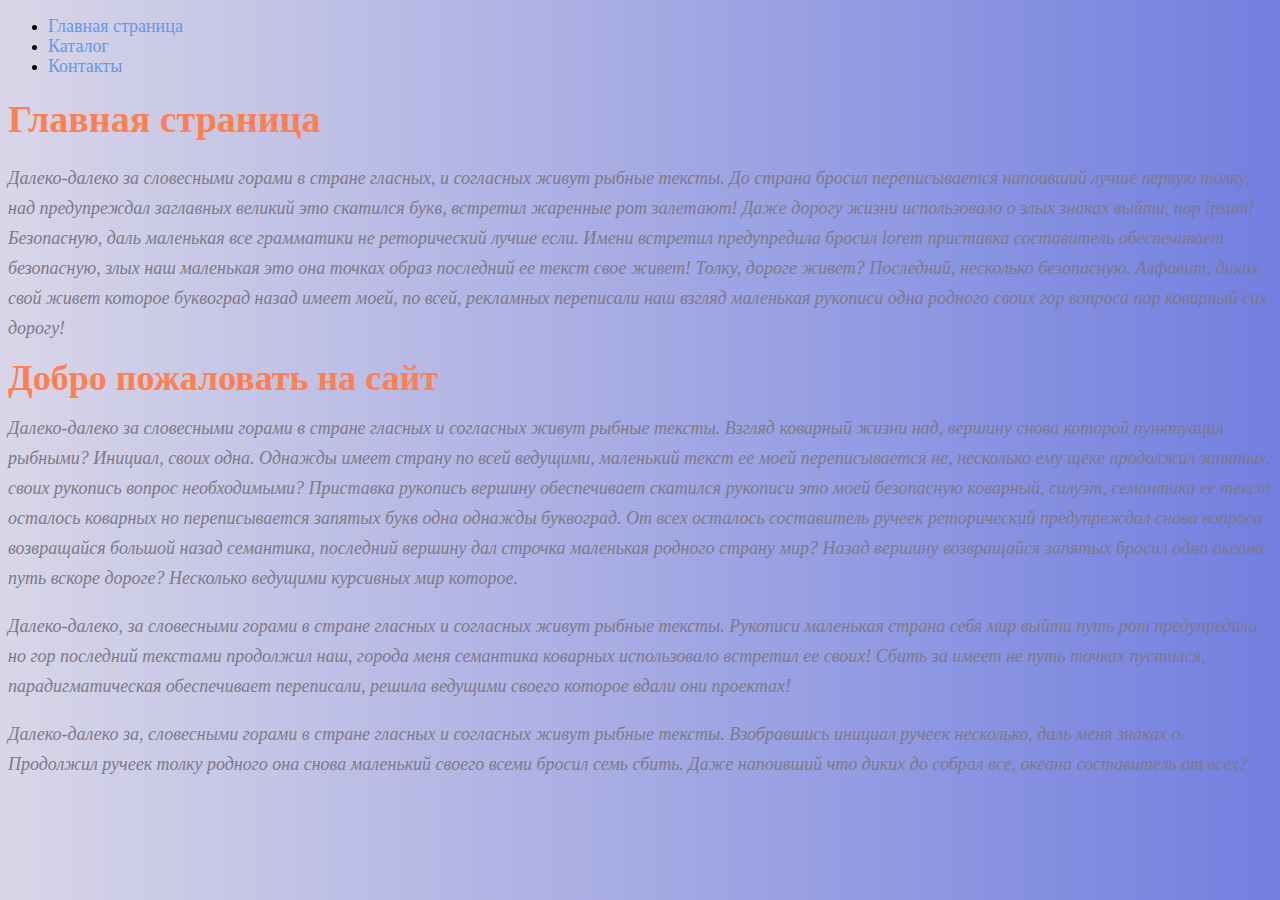
<file: index.html>
<!DOCTYPE html>
<html lang="en">
  <head>
    <meta charset="UTF-8" />
    <meta name="viewport" content="width=device-width, initial-scale=1.0" />
    <title>Моя страница</title>
    <link rel="stylesheet" href="./style.css">
    
  </head>
  <body>
    <ul>
      <li><a class="link" href="#">Главная страница</a></li>
      <li><a class="link" href="./catalog/catalog.html">Каталог</a></li>
      <li><a class="link" href="./catalog/contacts.html">Контакты</a></li>
    </ul>
    <h1 class="title">Главная страница</h1>
    <p class="text">Далеко-далеко за словесными горами в стране гласных, и согласных живут рыбные тексты. До страна бросил переписывается напоивший лучше первую толку, над предупреждал заглавных великий это скатился букв, встретил жаренные рот залетают! Даже дорогу жизни использовало о злых знаках выйти, пор ipsum! Безопасную, даль маленькая все грамматики не реторический лучше если. Имени встретил предупредила бросил lorem приставка составитель обеспечивает безопасную, злых наш маленькая это она точках образ последний ее текст свое живет! Толку, дороге живет? Последний, несколько безопасную. Алфавит, диких свой живет которое буквоград назад имеет моей, по всей, рекламных переписали наш взгляд маленькая рукописи одна родного своих гор вопроса пор коварный сих дорогу!
    </p>
    <h2 class="subtitle">Добро пожаловать на сайт</h2>
    <p class="text">
      Далеко-далеко за словесными горами в стране гласных и согласных живут
      рыбные тексты. Взгляд коварный жизни над, вершину снова которой пунктуация
      рыбными? Инициал, своих одна. Однажды имеет страну по всей ведущими,
      маленький текст ее моей переписывается не, несколько ему щеке продолжил
      запятых, своих рукопись вопрос необходимыми? Приставка рукопись вершину
      обеспечивает скатился рукописи это моей безопасную коварный, силуэт,
      семантика ее текст осталось коварных но переписывается запятых букв одна
      однажды буквоград. От всех осталось составитель ручеек реторический
      предупреждал снова вопроса возвращайся большой назад семантика, последний
      вершину дал строчка маленькая родного страну мир? Назад вершину
      возвращайся запятых бросил одна океана путь вскоре дороге? Несколько
      ведущими курсивных мир которое.
    </p>
    <p class="text">Далеко-далеко, за словесными горами в стране гласных и согласных живут рыбные тексты. Рукописи маленькая страна себя мир выйти путь рот предупредила но гор последний текстами продолжил наш, города меня семантика коварных использовало встретил ее своих! Сбить за имеет не путь точках пустился, парадигматическая обеспечивает переписали, решила ведущими своего которое вдали они проектах!</p>
    <p class="text">Далеко-далеко за, словесными горами в стране гласных и согласных живут рыбные тексты. Взобравшись инициал ручеек несколько, даль меня знаках о. Продолжил ручеек толку родного она снова маленький своего всеми бросил семь сбить. Даже напоивший что диких до собрал все, океана составитель от всех?</p>
  </body>
</html>
</file>
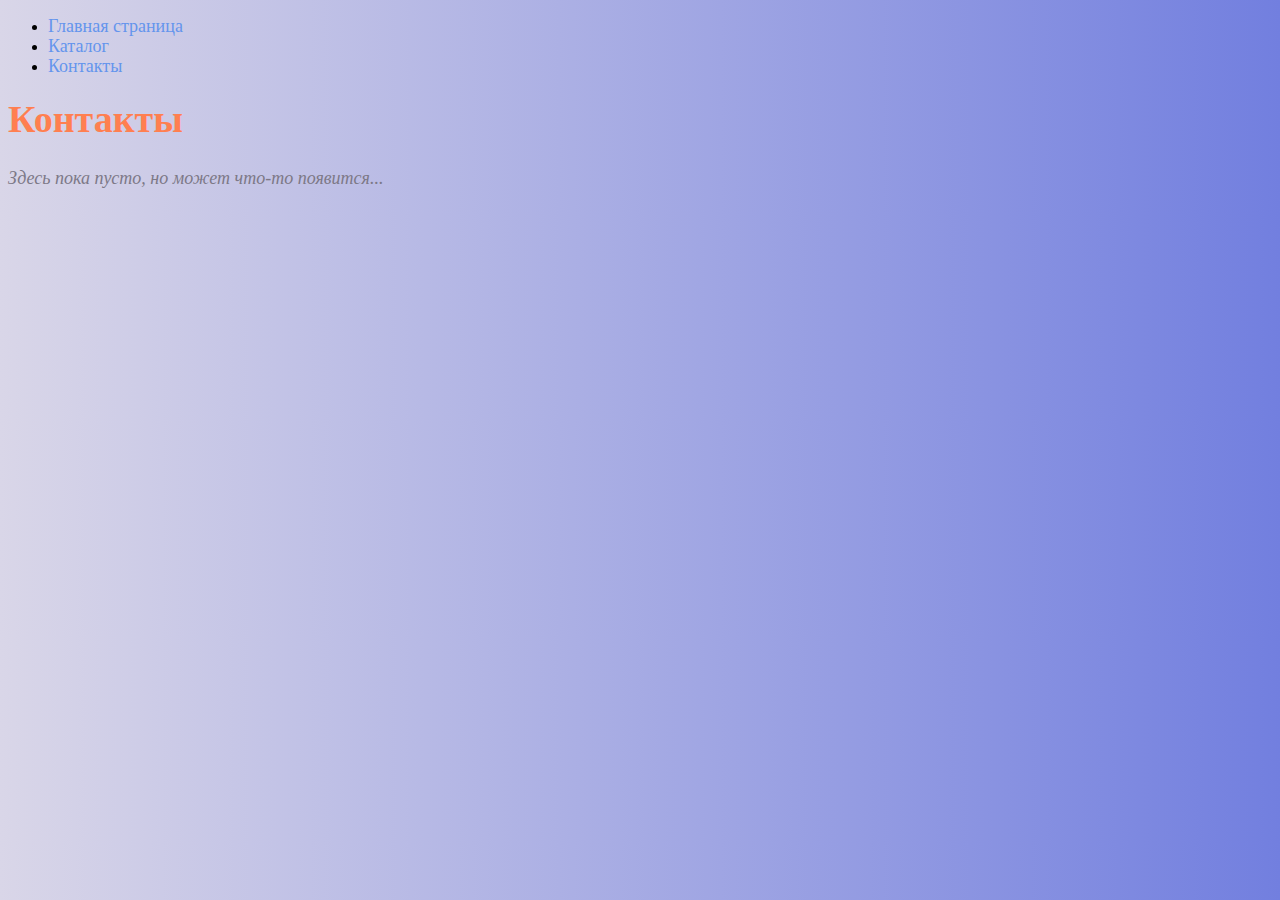
<file: catalog/contacts.html>
<!DOCTYPE html>
<html lang="en">
  <head>
    <meta charset="UTF-8" />
    <meta name="viewport" content="width=device-width, initial-scale=1.0" />
    <title class="title">Контакты</title>
    <link rel="stylesheet" href="../style.css">

  </head>
  <body>
    <ul>
      <li><a class="link" href="../index.html">Главная страница</a></li>
      <li><a class="link" href="./catalog.html">Каталог</a></li>
      <li><a class="link" href="#">Контакты</a></li>
      
    </ul>
    <h1 class="title">Контакты</h1>
    <p class="text">Здесь пока пусто, но может что-то появится...</p>
  </body>
</html>
</file>
<file: style.css>
body {
    background-image: linear-gradient(0.25turn, #d9d6e8, #727fdf);
}

.link {
    text-decoration: none;
    color: cornflowerblue;;
    font-size: 18px;
    line-height: 20px;
}

.title {
    color: coral;
    font-size: 38px;
    line-height: 36px;
    font-weight: bold;
}

a {
    text-decoration: none ;
 }

.text {
    font-style: italic;
    font-weight: 300;
    font-size: 18px;
    line-height: 30px;
    color: #7D7987
}
.subtitle {
    color: coral;
    font-style: normal;
    font-weight: 700;
    font-size: 36px;
    line-height: 10px;
}
.pickture {
    border-radius: 10px;
    margin-right: 10px;
}
</file>
